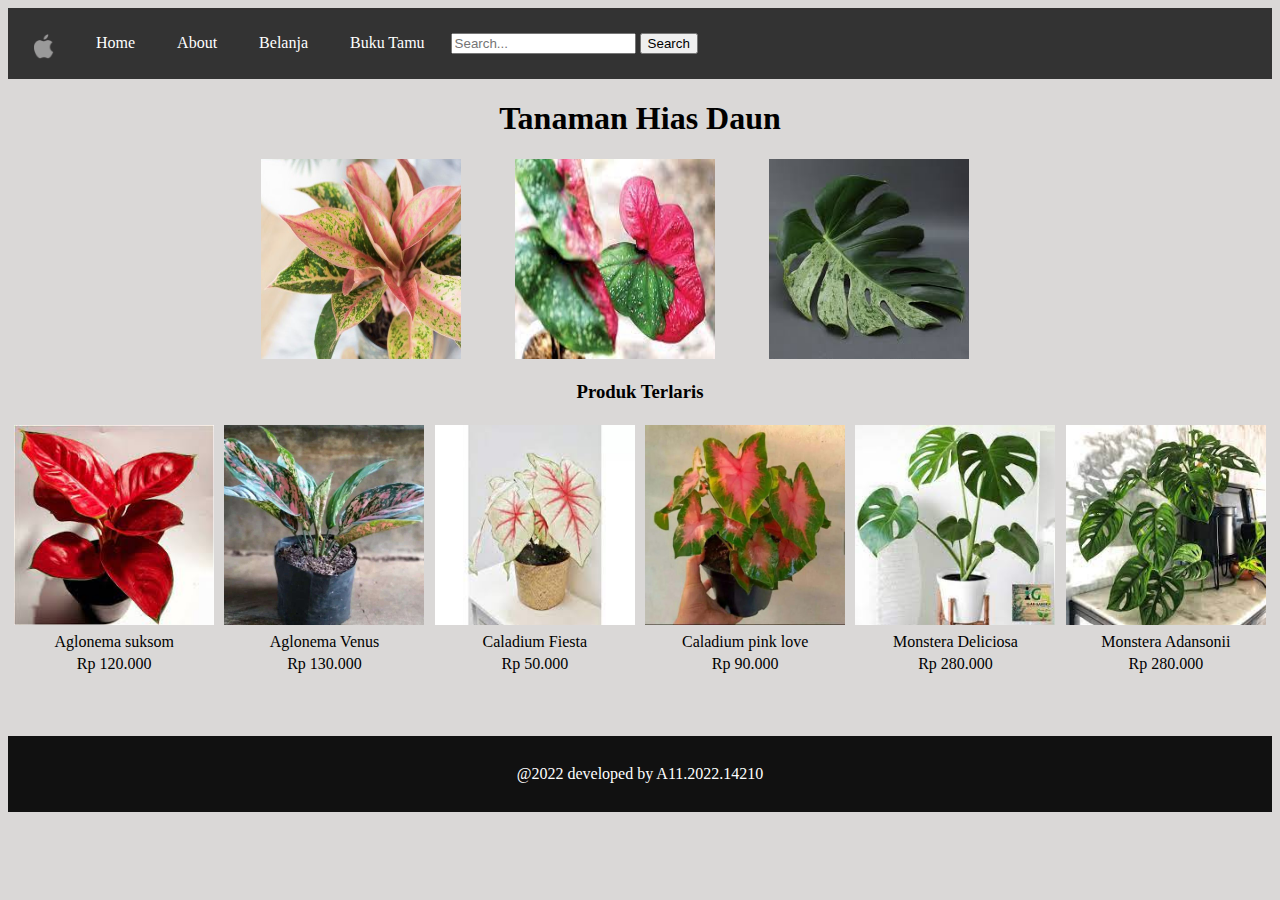
<file: index.html>
<!DOCTYPE html>
<html lang="en">
<head>
    <meta charset="UTF-8">
    <meta http-equiv="X-UA-Compatible" content="IE=edge">
    <meta name="viewport" content="width=device-width, initial-scale=1.0">
    <title>Home</title>
    <link rel="stylesheet" href="home.css">
</head>
<body>
    <ul class="po">
        <li class="pop"><a href="index.html"><img src="logo.png" alt="logo" width="20px"></a></li>
        <li class="pop"><a href="index.html">Home</a></li>
        <li class="pop"><a href="about.html">About</a></li>
        <li class="pop"><a href="belanja.html">Belanja</a></li>
        <li class="pop"><a href="bukutamu.html">Buku Tamu</a></li>
        <li class="pop">
            <form>
            <input class="op" type="search" placeholder="Search..." >               
            <input type="submit" value="Search">  </form></li>
    </ul>
    
    <div class="iya1">
        <h1>
            Tanaman Hias Daun       
        </h1>
        <img class="daun" src="algonem.png" alt="foto1" width="200px" height="200px">
        <img  class="daun" src="caladium.jpeg" alt="foto2" width="200px" height="200px">
        <img class="daun" src="monster.jpeg" alt="foto3" width="200px" height="200px">
    </div>
    <h3>Produk Terlaris</h3>
         <table style="width:100%" class="tabel">
            <tr>
                <td><img src="home1.jpeg" alt="1" width="200px" height="200px"></td>
                <td><img src="home2.jpeg" alt="2"width="200px" height="200px"></td>
                <td><img src="home3.jpeg" alt="3"width="200px" height="200px"></td>
                <td><img src="home4.jpeg" alt="4"width="200px" height="200px"></td>
                <td><img src="home5.jpeg" alt="5"width="200px" height="200px"></td>
                <td><img src="home6.jpeg" alt="6"width="200px" height="200px"></td>

            </tr>
            <tr>
                <td>Aglonema suksom</td>
                <td>Aglonema Venus</td>
                <td>Caladium Fiesta</td>
                <td>Caladium  pink love</td>
                <td>Monstera  Deliciosa</td>
                <td>Monstera Adansonii</td>
            </tr>
            <tr>
                <td>Rp 120.000</td>
                <td>Rp 130.000</td>
                <td>Rp 50.000</td>
                <td>Rp 90.000</td>
                <td>Rp 280.000</td>
                <td>Rp 280.000</td>
            </tr>
          </table>
    <footer >
        <p>@2022 developed by A11.2022.14210</p>
    </footer>   
</body>
</html>
</file>
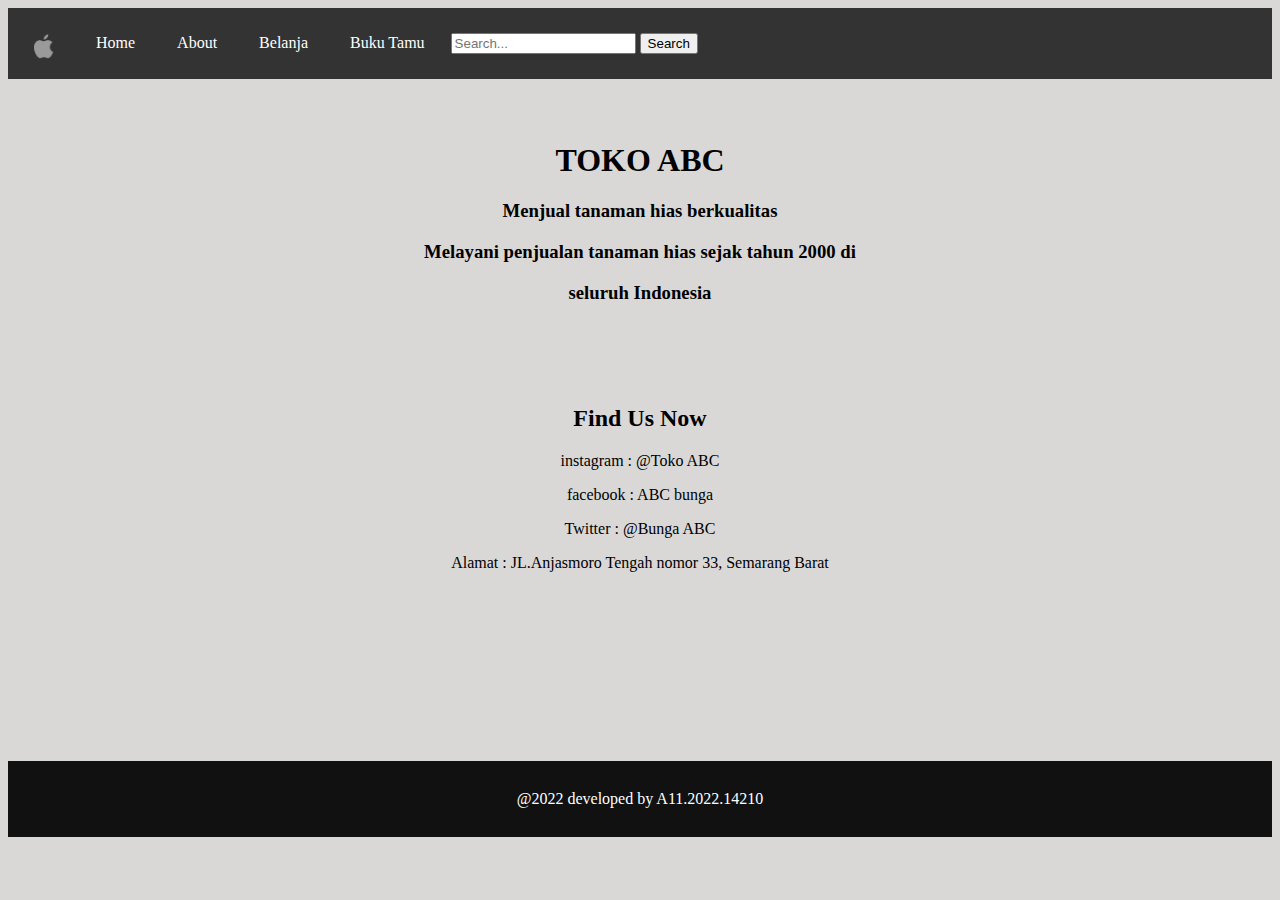
<file: about.html>
<!DOCTYPE html>
<html lang="en">
<head>
    <meta charset="UTF-8">
    <meta http-equiv="X-UA-Compatible" content="IE=edge">
    <meta name="viewport" content="width=device-width, initial-scale=1.0">
    <title>About</title>
    <link rel="stylesheet" href="about.css">
</head>
<body>
    <ul class="po">
        <li class="pop"><a href="index.html"><img src="logo.png" alt="logo" width="20px"></a></li>
        <li class="pop"><a href="index.html">Home</a></li>
        <li class="pop"><a href="about.html">About</a></li>
        <li class="pop"><a href="belanja.html">Belanja</a></li>
        <li class="pop"><a href="bukutamu.html">Buku Tamu</a> </li>
        <li class="pop">
            <form>
            <input class="op" type="search" placeholder="Search..." >               
            <input type="submit" value="Search">  </form></li>
    </ul>
    <div class="tet">
    <h1>TOKO ABC</h1>
    <h3>Menjual tanaman hias berkualitas</h3>
    <h3>Melayani penjualan tanaman hias sejak tahun 2000 di</h3>
    <h3>seluruh Indonesia</h3>
    </div>
    <div class="ope">
        <h2>Find Us Now</h2>
        <p> instagram : @Toko ABC</p>
        <p> facebook : ABC bunga</p>
        <p>Twitter : @Bunga ABC</p>
        <p>Alamat : JL.Anjasmoro Tengah nomor 33, Semarang Barat</p>
    </div>
    <footer >
        <p>@2022 developed by A11.2022.14210</p>
    </footer>  
</body>
</html>
</file>
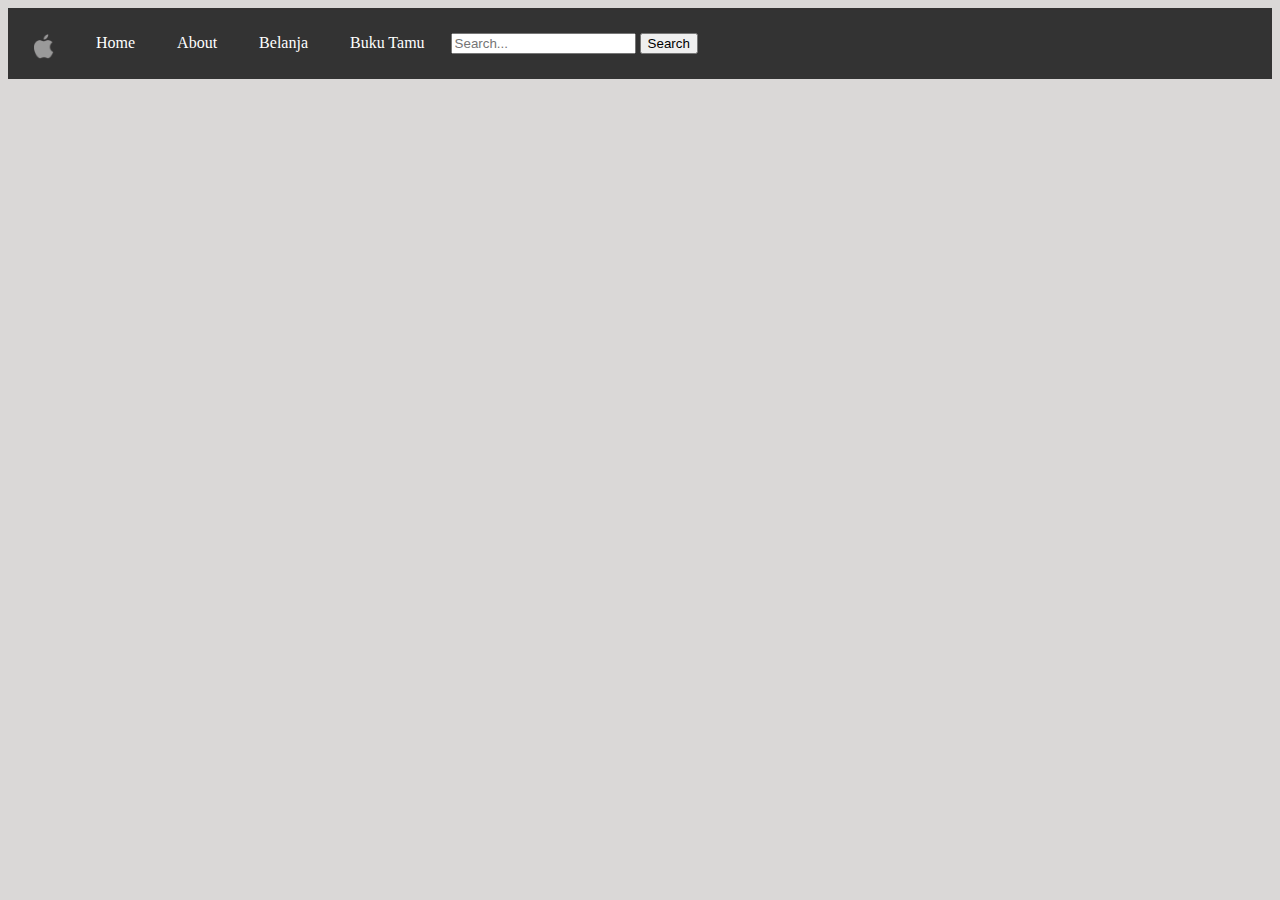
<file: bukutamu.html>
<!DOCTYPE html>
<html lang="en">
<head>
    <meta charset="UTF-8">
    <meta http-equiv="X-UA-Compatible" content="IE=edge">
    <meta name="viewport" content="width=device-width, initial-scale=1.0">
    <title>Home</title>
    <link rel="stylesheet" href="home.css">
</head>
<body>
    <ul class="po">
        <li class="pop"><a href="index.html"><img src="logo.png" alt="logo" width="20px"></a></li>
        <li class="pop"><a href="index.html">Home</a></li>
        <li class="pop"><a href="about.html">About</a></li>
        <li class="pop"><a href="belanja.html">Belanja</a></li>
        <li class="pop"><a href="bukutamu">Buku Tamu</a></li>
        <li class="pop">
            <form>
            <input class="op" type="search" placeholder="Search..." >               
            <input type="submit" value="Search">  </form></li>
    </ul>
    <br>
    <br>
<div id="disqus_thread"></div>
<script>
   
    (function() { // DON'T EDIT BELOW THIS LINE
    var d = document, s = d.createElement('script');
    s.src = 'https://calioralam.disqus.com/embed.js';
    s.setAttribute('data-timestamp', +new Date());
    (d.head || d.body).appendChild(s);
    })();
</script>
<noscript>Please enable JavaScript to view the <a href="https://disqus.com/?ref_noscript">comments powered by Disqus.</a></noscript>
 </body>
</html>
</file>
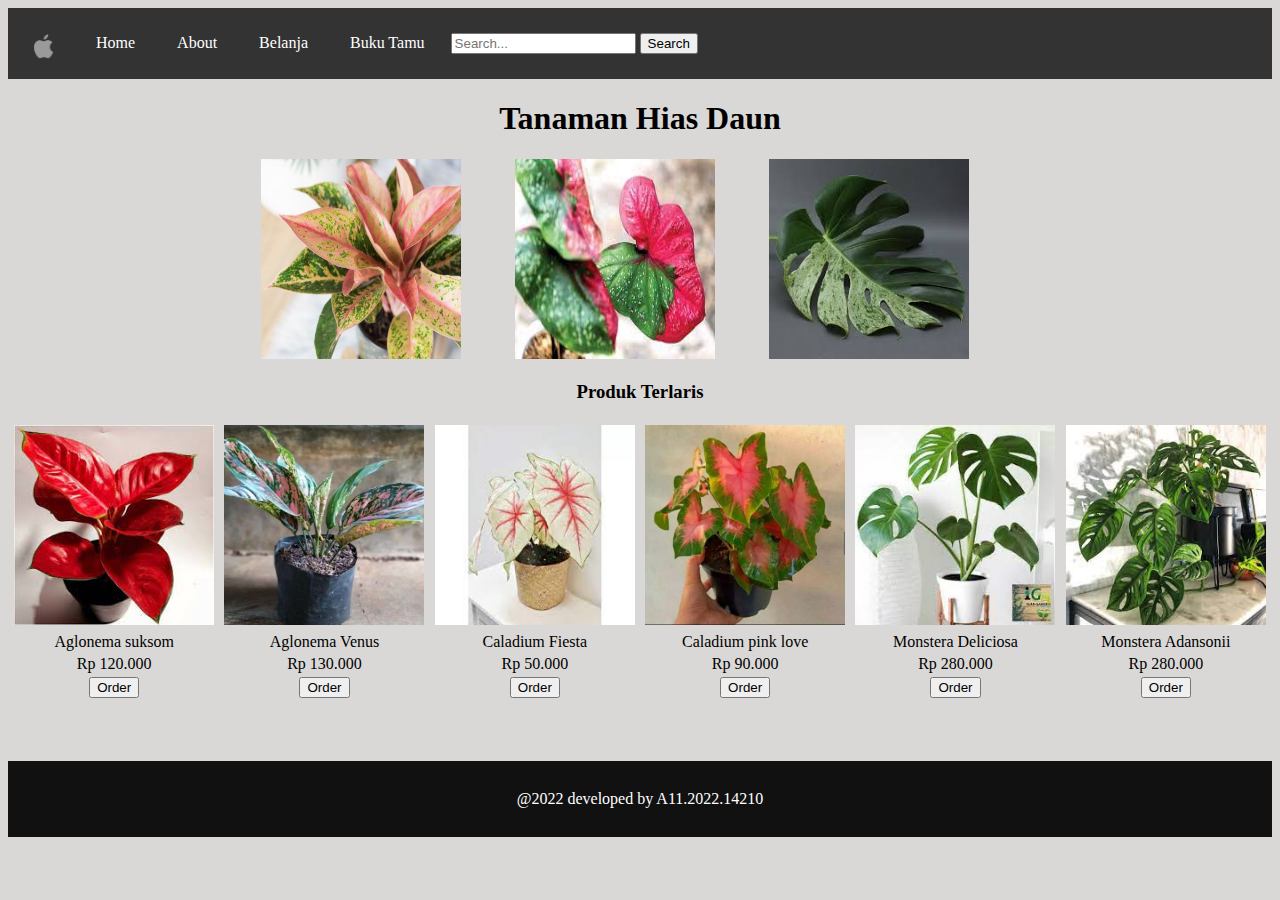
<file: home.html>
<!DOCTYPE html>
<html lang="en">
<head>
    <meta charset="UTF-8">
    <meta http-equiv="X-UA-Compatible" content="IE=edge">
    <meta name="viewport" content="width=device-width, initial-scale=1.0">
    <title>Home</title>
    <link rel="stylesheet" href="home.css">
</head>
<body>
    <ul class="po">
        <li class="pop"><a href="home.html"><img src="logo.png" alt="logo" width="20px"></a></li>
        <li class="pop"><a href="home.html">Home</a></li>
        <li class="pop"><a href="about.html">About</a></li>
        <li class="pop"><a href="Belanja.html">Belanja</a></li>
        <li class="pop"><a href="#">Buku Tamu</a></li>
        <li class="pop">
            <form>
            <input class="op" type="search" placeholder="Search..." >               
            <input type="submit" value="Search">  </form></li>
    </ul>
    
    <div class="iya1">
        <h1>
            Tanaman Hias Daun       
        </h1>
        <img class="daun" src="algonem.png" alt="foto1" width="200px" height="200px">
        <img  class="daun" src="caladium.jpeg" alt="foto2" width="200px" height="200px">
        <img class="daun" src="monster.jpeg" alt="foto3" width="200px" height="200px">
    </div>
    <h3>Produk Terlaris</h3>
         <table style="width:100%" class="tabel">
            <tr>
                <td><img src="home1.jpeg" alt="1" width="200px" height="200px"></td>
                <td><img src="home2.jpeg" alt="2"width="200px" height="200px"></td>
                <td><img src="home3.jpeg" alt="3"width="200px" height="200px"></td>
                <td><img src="home4.jpeg" alt="4"width="200px" height="200px"></td>
                <td><img src="home5.jpeg" alt="5"width="200px" height="200px"></td>
                <td><img src="home6.jpeg" alt="6"width="200px" height="200px"></td>

            </tr>
            <tr>
                <td>Aglonema suksom</td>
                <td>Aglonema Venus</td>
                <td>Caladium Fiesta</td>
                <td>Caladium  pink love</td>
                <td>Monstera  Deliciosa</td>
                <td>Monstera Adansonii</td>
            </tr>
            <tr>
                <td>Rp 120.000</td>
                <td>Rp 130.000</td>
                <td>Rp 50.000</td>
                <td>Rp 90.000</td>
                <td>Rp 280.000</td>
                <td>Rp 280.000</td>
            </tr>
            <tr>
                <td><input type="submit" value="Order"></td>
                <td><input type="submit" value="Order"></td>
                <td><input type="submit" value="Order"></td>
                <td><input type="submit" value="Order"></td>
                <td><input type="submit" value="Order"></td>
                <td><input type="submit" value="Order"></td>              
            </tr>
          </table>
    <footer >
        <p>@2022 developed by A11.2022.14210</p>
    </footer>   
</body>
</html>
</file>
<file: home.css>
body{
    background-color: #DAD8D7;
}
.po {
    list-style-type: none;
    margin: 0;
    padding: 0;
    overflow: hidden;
    background-color: #333333;
}
.pop {
    float: left;
    padding-left: 10px;
    margin-top: 10px;
}
.pop a {
    display: block;
    color: white;
    text-align: center;
    padding: 16px;
    text-decoration: none;

}
.pop a:hover {
    background-color: #111111;
}
.op{
    margin-top: 15px;
}
.iya1{
    text-align: center;
}
.daun{
    margin-right: 50px;
}
h3{
    text-align: center  ;
}
.tabel{
    text-align: center;
}
footer{
    text-align: center;
    background-color: #111111;
    padding: 13px;
    color: white;
    margin-top: 60px;
}
</file>
<file: about.css>
body{
    background-color: #DAD8D7;
}
.po {
    list-style-type: none;
    margin: 0;
    padding: 0;
    overflow: hidden;
    background-color: #333333;
}
.pop {
    float: left;
    padding-left: 10px;
    margin-top: 10px;
}
.pop a {
    display: block;
    color: white;
    text-align: center;
    padding: 16px;
    text-decoration: none;

}
.pop a:hover {
    background-color: #111111;
}
.op{
    margin-top: 15px;
}
.tet{
    margin-top: 5%;
    text-align: center;
}
.ope{
    margin-top: 8%;
    text-align: center;
}
footer{
    text-align: center;
    background-color: #111111;
    padding: 13px;
    color: white;
    margin-top: 15%;
}
</file>
